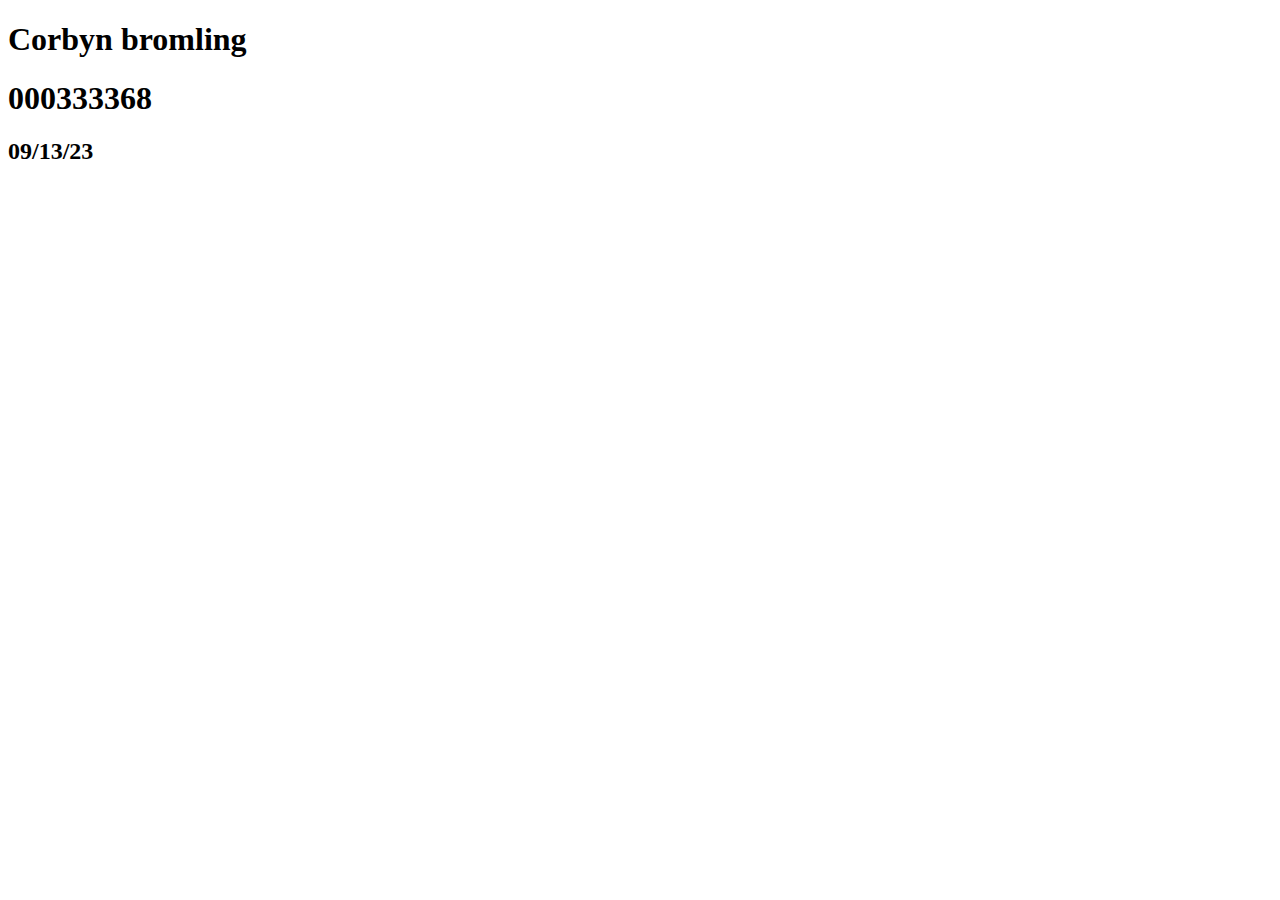
<file: Index.html>
<!DOCTYPE html>
<html
    <HEAD>

    </HEAD>
    <title>Corbyn.github.io</title>

    <body> 

            <h1>Corbyn bromling</h1>
            <h1>000333368</h1>
            <h2>09/13/23</h2>
    
    </body>
</file>
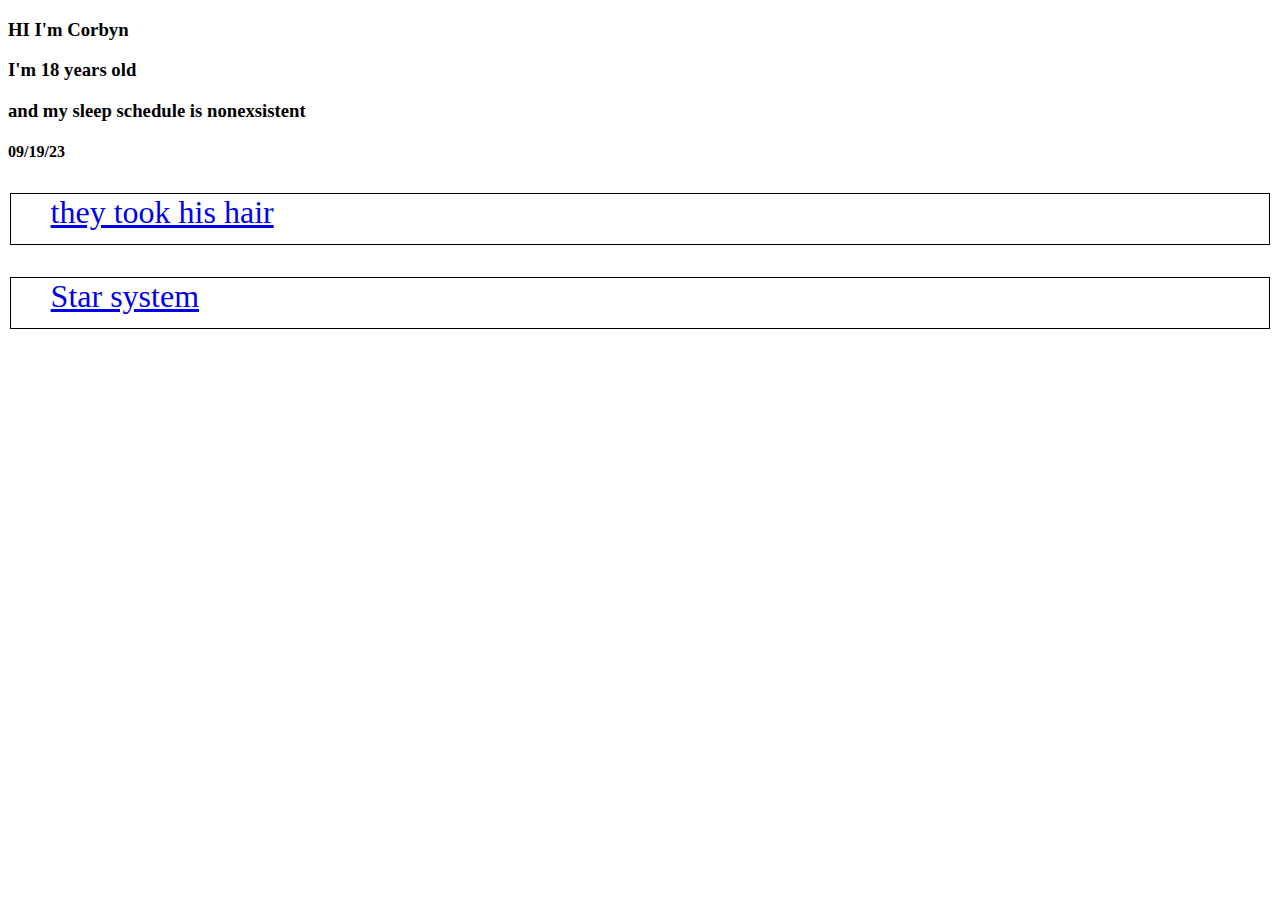
<file: index.html>
<!DOCTYPE html>
 <html lang="en"> 
    <HEAD>

       <link  rel="stylesheet" href="./StyleIndex.css"   />
    <title>Corbyn.github.io</title>
       <h3>HI I'm Corbyn</h3>
    </HEAD>

    <body> 
                <h3>I'm 18 years old</h3>
                        <h3>and my sleep schedule is nonexsistent</h2>
                    <h4>09/19/23</h2>
        <nav>
            <ul>
                <a Href="page1.HTML">they took his hair</a> 
            </ul>
             <ul>
                <a Href="Starsystem.HTML">Star system</a>
            </ul>
        </nav>
    </body>
</file>
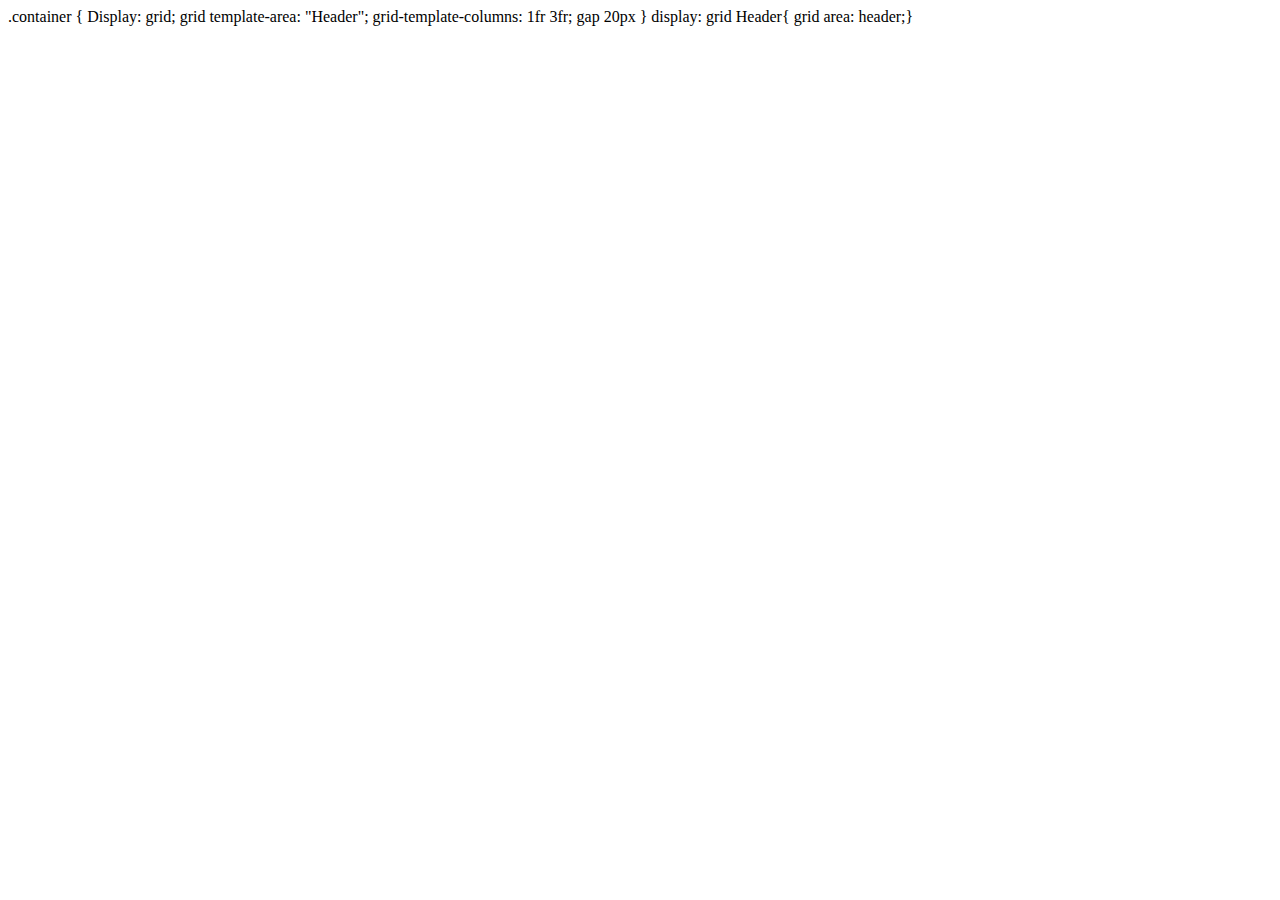
<file: Grid.HTML>
<!DOCTYPE html>
 <html lang="en"> 


<head> </Head>

.container { 
Display: grid;
grid template-area:
 "Header";

grid-template-columns: 1fr 3fr;
gap 20px }

<body> 
display: grid
Header{ grid area: header;}



</Body>
</file>
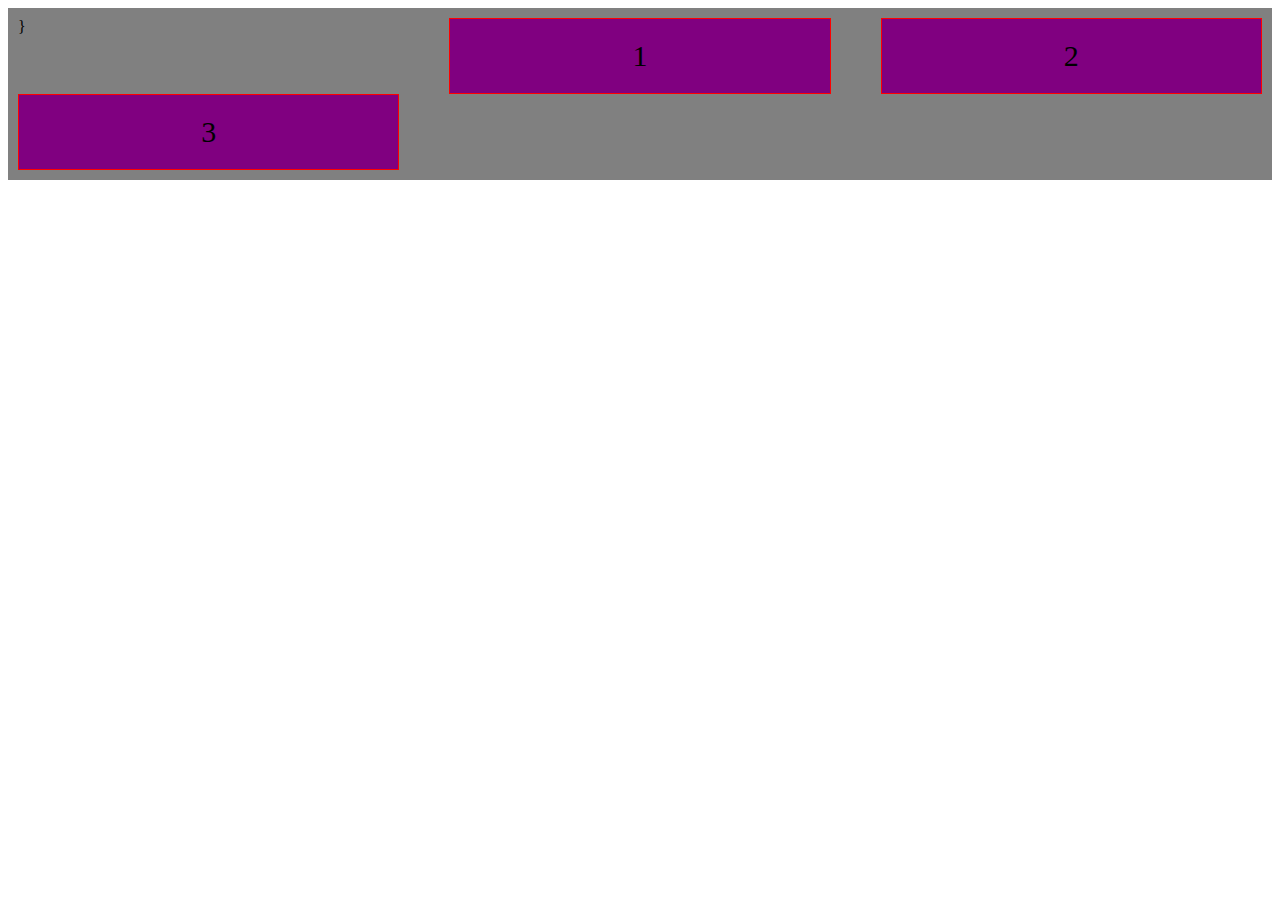
<file: Grid2.html>
<!DOCTYPE html>
 <html lang="en"> 


<head> </Head>
<style>
.grid-container {
  display: grid;
  column-gap: 50px;
  grid-template-columns: auto auto auto;
  background-color:grey;
  padding: 10px;
}
.grid-item {
  background-color: purple;
  border: 1px solid red;
  padding: 20px;
  font-size: 30px;
  text-align: center;
}


</style>
<div class="grid-container">

}
   <div class="grid-item">1</div>
  <div class="grid-item">2</div>
  <div class="grid-item">3</div>
</file>
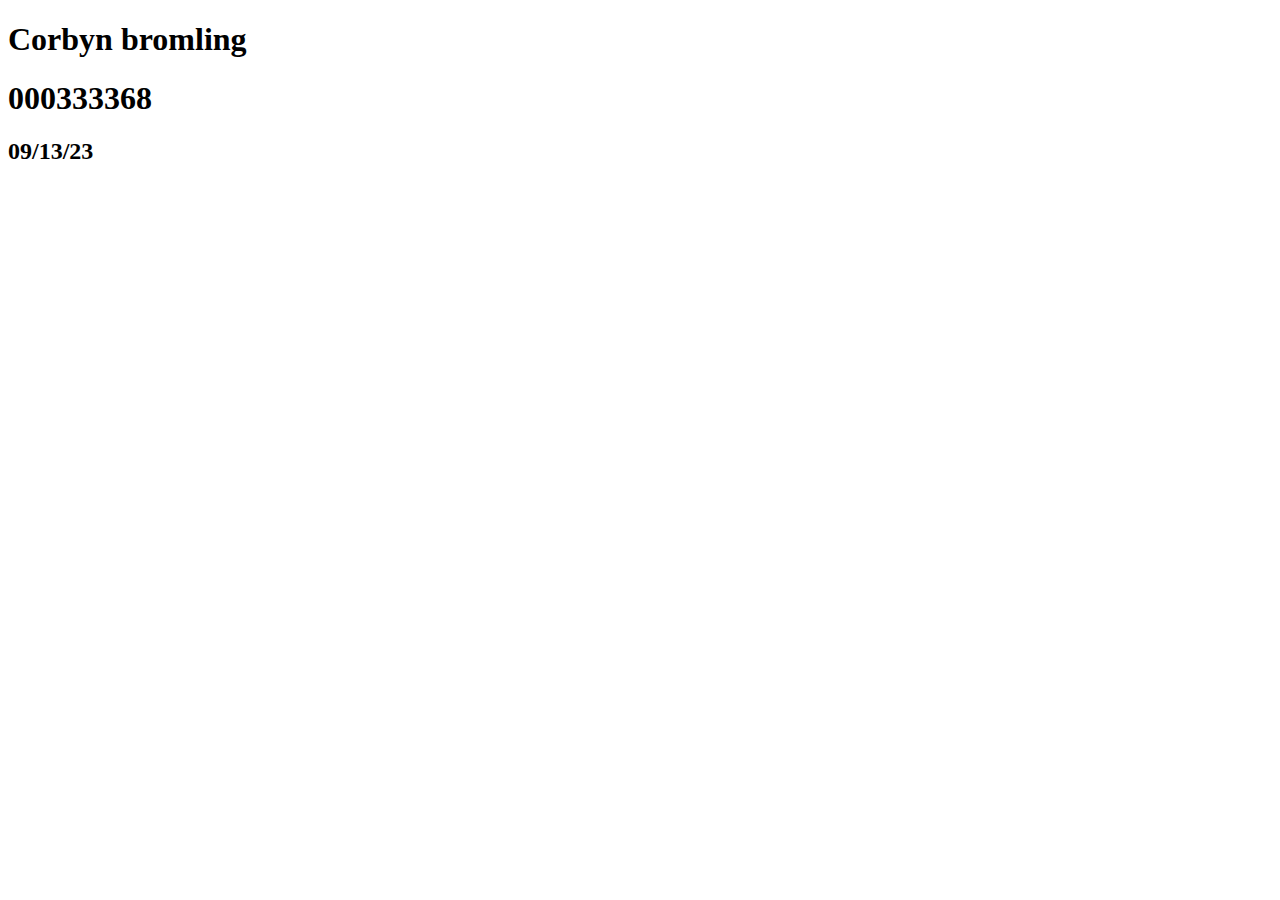
<file: Html 2.html>
<!DOCTYPE html>
<html
    <HEAD>

    </HEAD>
    <title>Corbyn.github.io</title>

    <body> 

            <h1>Corbyn bromling</h1>
            <h1>000333368</h1>
            <h2>09/13/23</h2>
    
    </body>
</file>
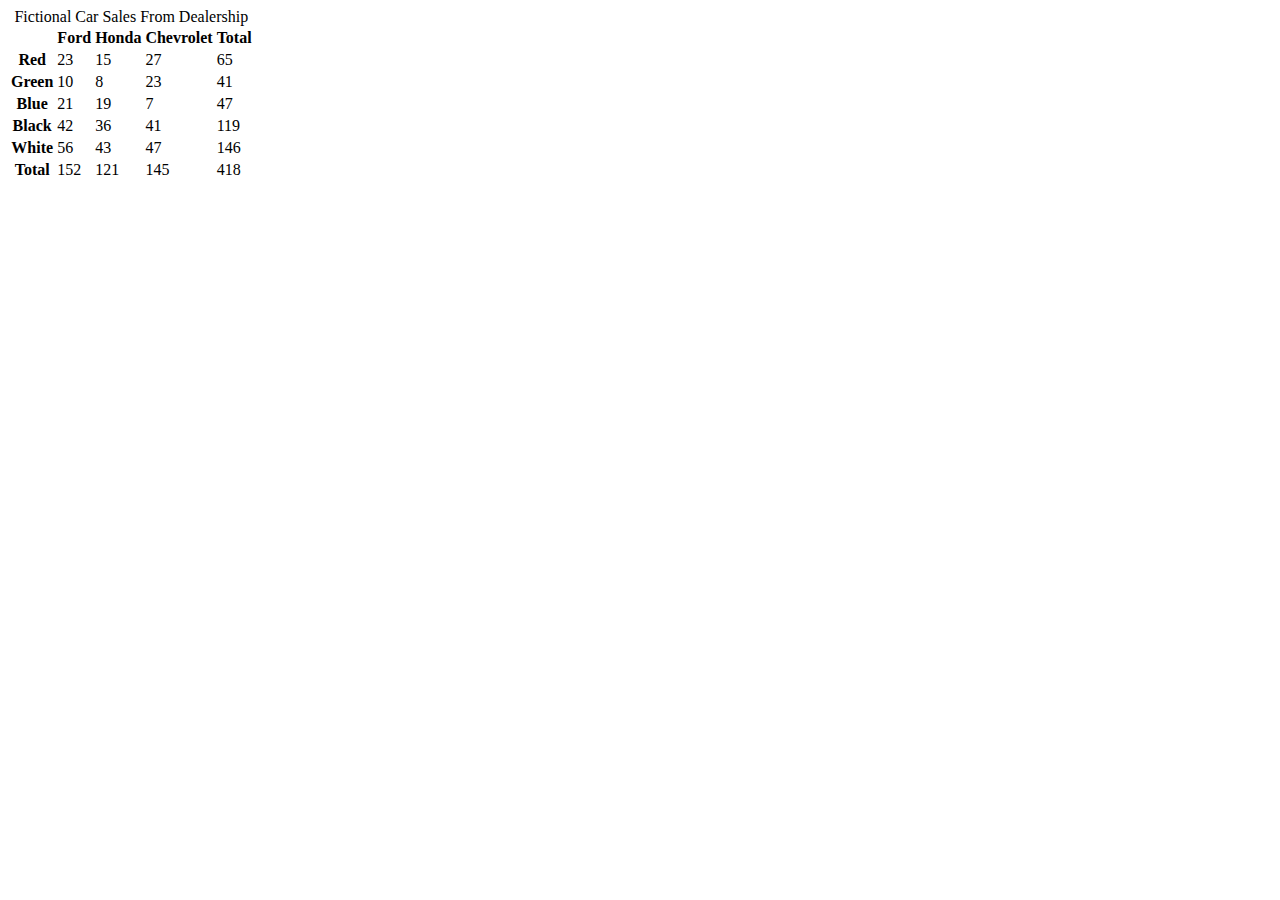
<file: sales-data.html>
<!DOCTYPE html>
<html lang="en">
  <head>
    <meta charset="utf-8" />
    <title>Table</title>
    <link rel="" href="" />
  </head>

  <body>
    <table>
      <caption>
        Fictional Car Sales From Dealership
      </caption>
      <thead>
        <tr>
          <td>&nbsp;</td>
          <th>Ford</td>
          <th>Honda</td>
          <th>Chevrolet</td>
          <th>Total</td>
        </tr>
      </thead>
      
      <tbody>
        <tr>
          <th>Red</td>
          <td>23</td>
          <td>15</td>
          <td>27</td>
          <td>65</td>
        </tr>
        <tr>
          <th>Green</td>
          <td>10</td>
          <td>8</td>
          <td>23</td>
          <td>41</td>
        </tr>
        <tr>
          <th>Blue</td>
          <td>21</td>
          <td>19</td>
          <td>7</td>
          <td>47</td>
        </tr>
        <tr>
          <th>Black</td>
          <td>42</td>
          <td>36</td>
          <td>41</td>
          <td>119</td>
        </tr>
        <tr>
          <th>White</td>
          <td>56</td>
          <td>43</td>
          <td>47</td>
          <td>146</td>
        </tr>
        <tr>
          <th>Total</td>
          <td>152</td>
          <td>121</td>
          <td>145</td>
          <td>418</td>
        </tr>
      </tbody>
    </table>
  </body>
</html>
</file>
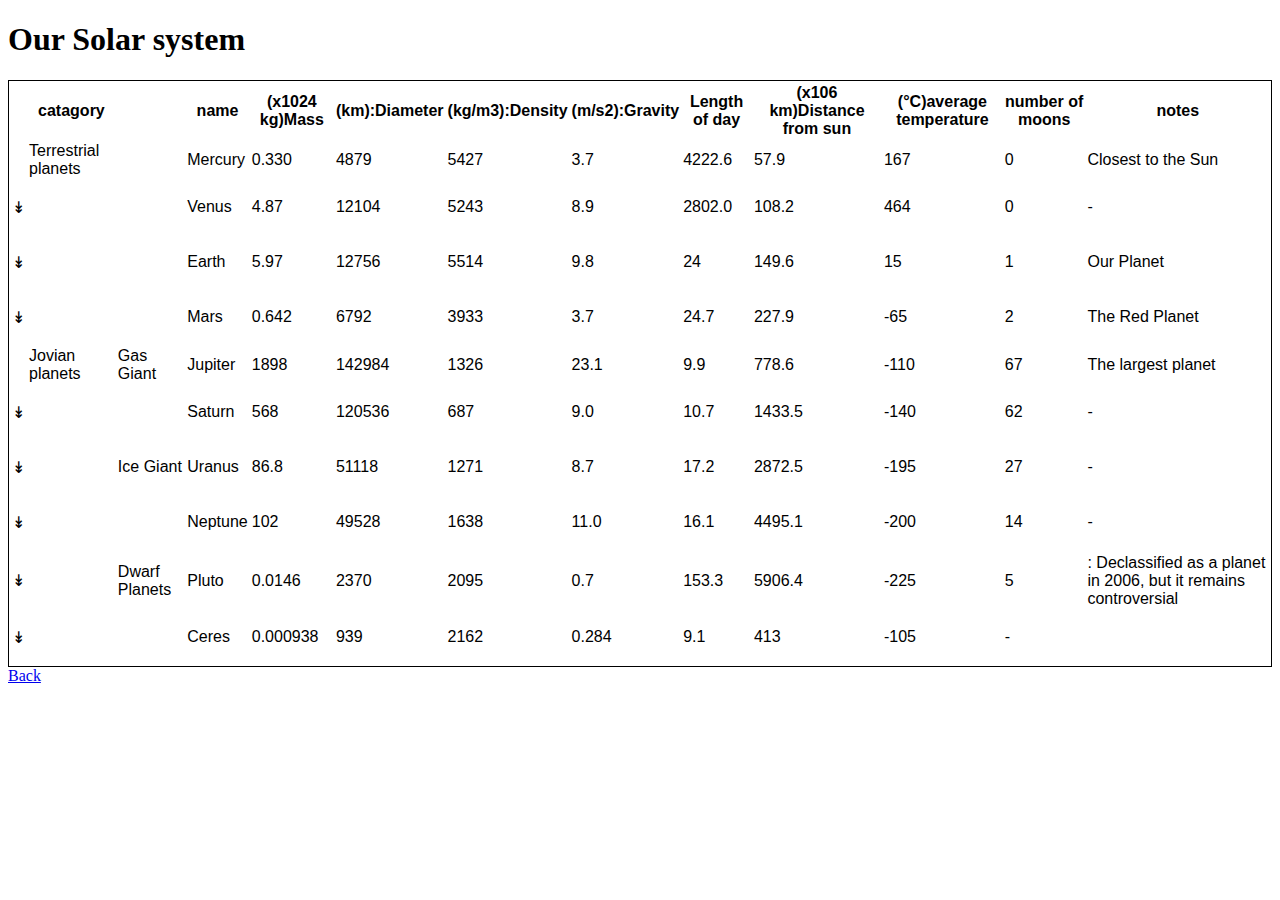
<file: Starsystem.HTML>
<!DOCTYPE html> 
<html lang="en"> 
<meta charset="utf-8">

<style> 
	table{
	font-family: arial;
	Border: 1px solid;
	“border-collapse: collapse;”
}


</style> 
<table> 

<head>
<title> Our Solar System</Title>
<H1> Our Solar system</h1>


<thead>


	<TH>
		<th>catagory</th>
		<td></td>
		<th>name</td>
		<th>(x1024 kg)Mass</th>
		<th> (km):Diameter</th>
		<th>(kg/m3):Density</th>
		<th>(m/s2):Gravity</th>
		<th>Length of day</th>
		<th>(x106 km)Distance from sun</th>
		<th>(°C)average temperature</th>
		<th>number of moons</th>
		<th>notes</th>
	</TH>
</thead>
<tbody>
<tr>
	<TD>
		<td>Terrestrial planets</td>
		<td></td>
		<td>Mercury</td>
		<td> 0.330</td>
		<td> 4879</td>
		<td>  5427</td>
		<td>  3.7</td>
		<td> 4222.6</td>
		<td> 57.9</td>
		<td>167</td>
		<td>0</td>
		<td>Closest to the Sun</td>
	</TD>
</tr>
<tr>
	<TD>
		<p>&#8609;</p>
		<td></td>
		<td></td>
		<td>Venus</td>
		<td> 4.87</td>
		<td> 12104</td>
		<td> 5243</td>
		<td> 8.9</td>
		<td> 2802.0</td>
		<td> 108.2</td>
		<td> 464</td>
		<td>0</td>
		<td>-</td>
	</TD>
</tr>

<tr>
	<TD>
		<p>&#8609;</p>
		<td></td>
		<td></td>
		<td>Earth</td>
		<td> 5.97</td>
		<td> 12756</td>
		<td> 5514</td>
		<td> 9.8</td>
		<td>24</td>
		<td>149.6</td>
		<td>15</td>
		<td>1</td>
		<td>Our Planet</td>
	</TD>
</tr>
<tr>

	<TD>
		<p>&#8609;</p>
		<td></td>
		<td></td>
		<td>Mars</td>
		<td> 0.642</td>
		<td> 6792</td>
		<td> 3933</td>
		<td> 3.7</td>
		<td>24.7</td>
		<td> 227.9</td>
		<td> -65</td>
		<td> 2</td>
		<td>The Red Planet</td>
	</TD>
</tr>
<tr>
	<TD>
		<td>Jovian planets</td>
		<td>Gas Giant</td>
		<td>Jupiter</td>
		<td> 1898</td>
		<td> 142984</td>
		<td> 1326</td>
		<td> 23.1</td>
		<td> 9.9</td>
		<td> 778.6</td>
		<td> -110</td>
		<td>67</td>
		<td>The largest planet</td>
	</TD>
</tr>
<tr>
	<TD>
		<p>&#8609;</p>
		<td></td>
		<td></td>
		<td>Saturn</td>
		<td> 568</td>
		<td> 120536</td>
		<td> 687</td>
		<td> 9.0</td>
		<td> 10.7</td>
		<td> 1433.5</td>
		<td> -140</td>
		<td>62</td>
		<td>-</td>
	</TD>
</tr>
<tr>
	<TD>
		<p>&#8609;</p>
		<td></td>
		<td>Ice Giant</td>
		<td>Uranus</td>
		<td> 86.8</td>
		<td> 51118</td>
		<td> 1271</td>
		<td> 8.7</td>
		<td> 17.2</td>
		<td> 2872.5</td>
		<td> -195</td>
		<td>27</td>
		<td>-</td>
	</TD>
</tr>
<tr>
	<TD>
		<p>&#8609;</p>
		<td></td>
		<td></td>
		<td>Neptune</td>
		<td> 102</td>
		<td> 49528</td>
		<td> 1638</td>
		<td> 11.0</td>
		<td> 16.1</td>
		<td> 4495.1</td>
		<td> -200</td>
		<td> 14</td>
		<td>-</td>
	</TD>
<tr>
<tr>
<TD>
		<p>&#8609;</p>
		<td></td>
		<td>Dwarf  Planets</td>
		<td>Pluto</td>
		<td>  0.0146</td>
		<td> 2370</td>
		<td> 2095</td>
		<td> 0.7</td>
		<td> 153.3</td>
		<td> 5906.4</td>
		<td> -225</td>
		<td>5</td>
		<td>: Declassified as a planet in 2006, but it remains controversial</td>
	</TD>
</tr>
<tr>
	<TD>
		<p>&#8609;</p>
		<td></td>
		<td></td>
		<td>Ceres</td>
		<td> 0.000938</td>
		<td> 939</td>
		<td> 2162</td>
		<td> 0.284</td>
		<td> 9.1</td>
		<td> 413</td>
		<td> -105</td>
		<td>-</td>
	</TD>
</tr>

</tbody>

</table> 
<a Href="index.html">Back</a>
</file>
<file: StyleIndex.css>
h3{
  Color:black;
  }

.flex-container {
    display: flex;
    align-items: center;
    justify-content: space-between;
}

nav {
    background-color:white;
    border-radius: 0.05rem;
    margin: 0.1rem;
    font-size: 24pt;
}


ul {
    border: 1px solid #000;
    height: 50px;
}
</file>
